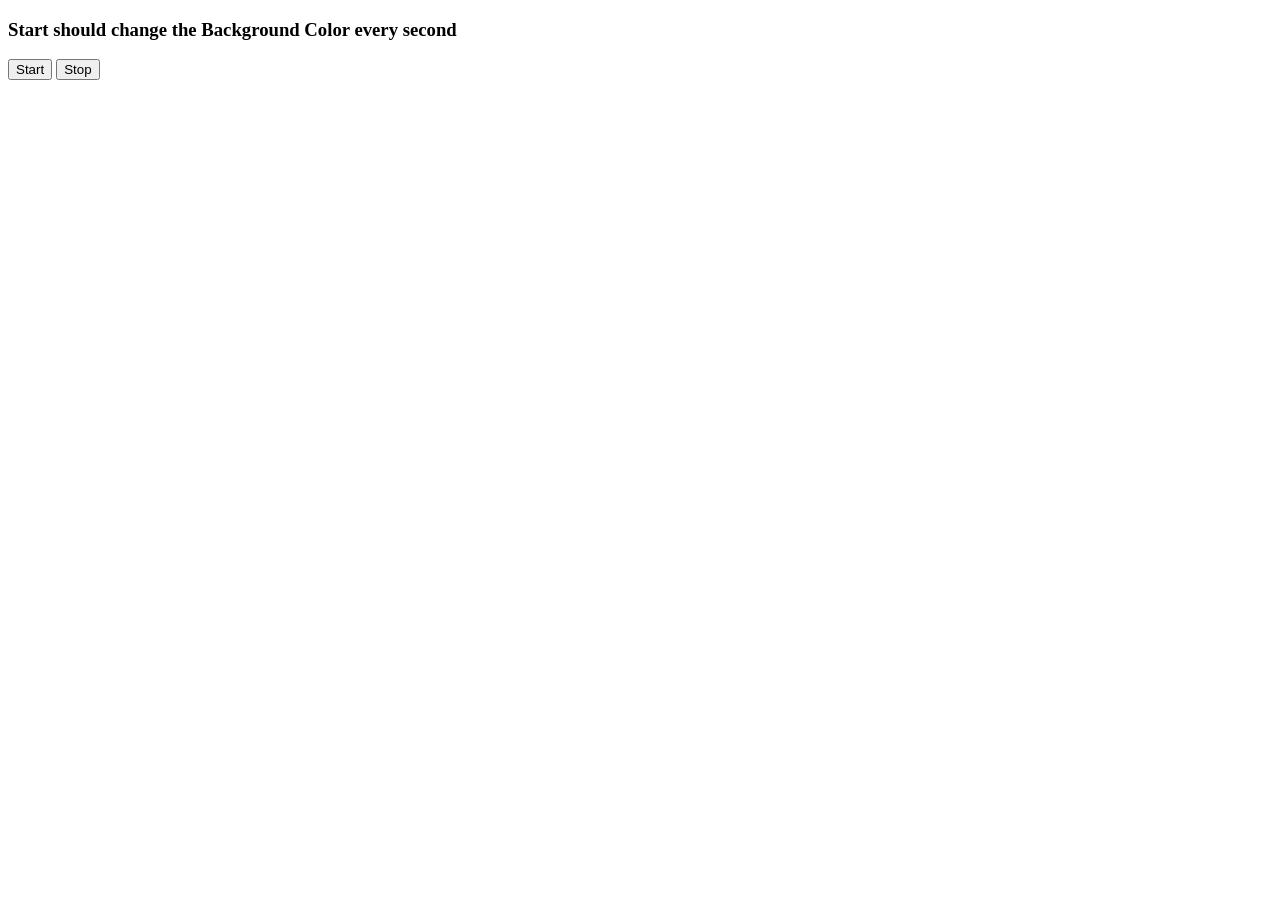
<file: Continue-Color/index.html>
<!DOCTYPE html>
<html lang="en">
<head>
    <meta charset="UTF-8">
    <meta name="viewport" content="width=device-width, initial-scale=1.0">
    <title>Document</title>
</head>
<body>
        <h3>Start should change the Background Color every second</h3>
<button id ="start">Start</button>
<button id ="stop">Stop</button>
<script src="app.js"></script>
</body>
</html>
</file>
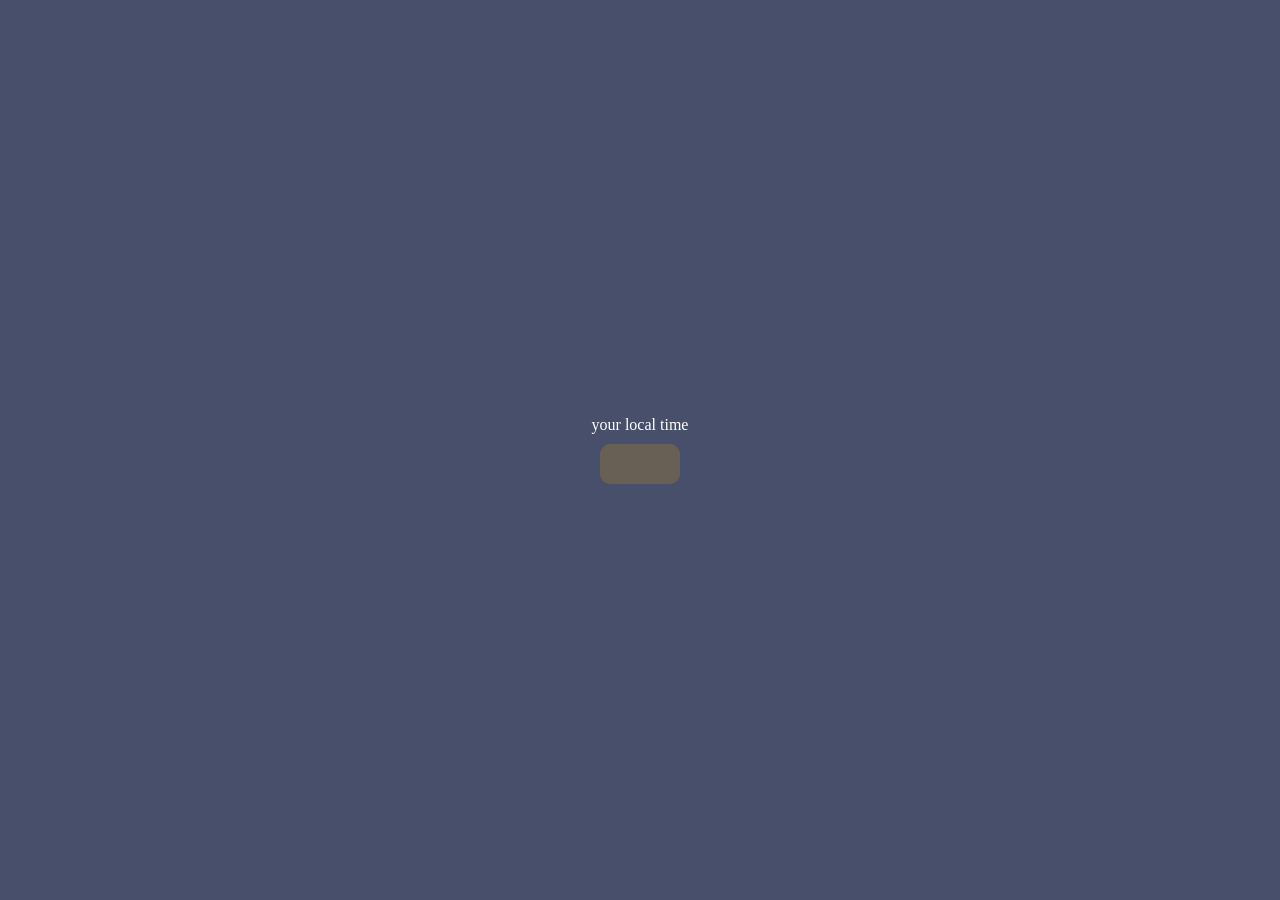
<file: Local-Timer/index.html>
<!DOCTYPE html>
<html lang="en">
<head>
    <meta charset="UTF-8">
    <meta name="viewport" content="width=device-width, initial-scale=1.0">
    <title>Document</title>
</head>

<style>
    body{
    background-color: rgb(71, 79, 106);
    color: white;
    margin: 0;
    padding: 0;

    }
    .center{
        display: flex;
        justify-content: center;
        align-items: center;flex-direction: column;
        height: 100vh;
    }
    #clock{
        font-size: 50px;
        font-family: 'Courier New', Courier, monospace;
        background-color: rgb(105, 96, 85);
        padding: 20px 40px;
        border-radius: 10px;
        margin-top: 10px;

    }

</style>
<body>
<div class="center">
    <div id="banner"><span>your local time</span></div>
<div id="clock"></div>
</div>


    <script>

const clock = document.querySelector('#clock');

 setInterval(function(){
    let date = new Date();
    // console.log(date.toLocaleTimeString());
    clock.textContent = date.toLocaleTimeString();
 },1000)






    </script>
</body>
</html>
</file>
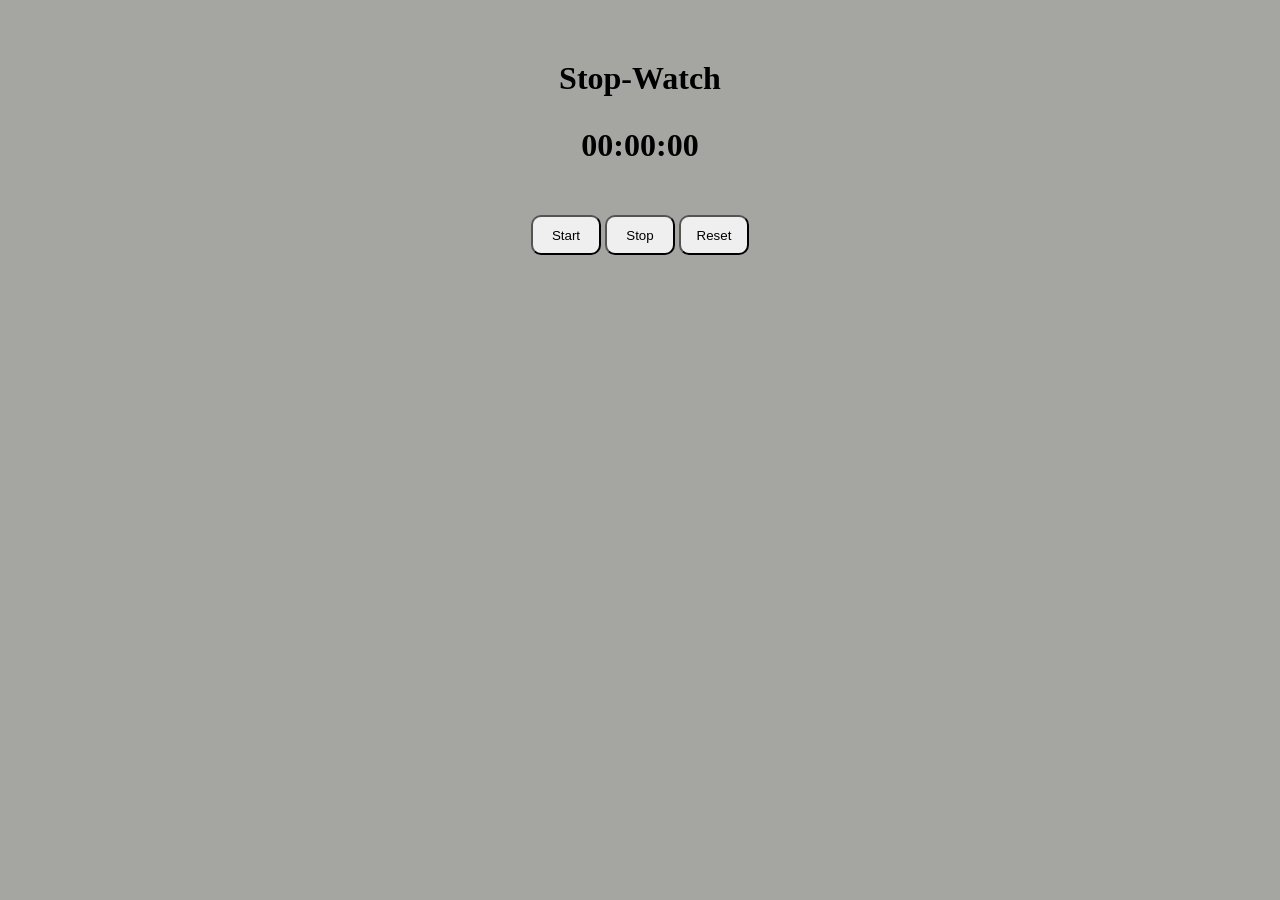
<file: stopwatch/index.html>
<!DOCTYPE html>
<html lang="en">
<head>
    <meta charset="UTF-8">
    <meta name="viewport" content="width=device-width, initial-scale=1.0">
    <title>Document</title>
</head>
<style>
    body{
        text-align: center;
        background-color: rgb(165, 165, 162);
    }
    *{
        margin-top: 30px;
    }
    button{
        height: 40px;
        width: 70px;
        border-radius: 10px;
        cursor: pointer;
    }
</style>
<body>
    <h1>Stop-Watch</h1>
    <h1 class="time">00:00:00</h1>
    <button class="start">Start</button>
    <button class="stop">Stop</button>
    <button class="reset">Reset</button>
</body>


<script>
 
 let time = document.querySelector(".time")
 let startBtn = document.querySelector(".start")
 let stopBtn = document.querySelector(".stop")
 let resetBtn = document.querySelector(".reset")

 let hour = 0;
 let minute = 0;
 let second = 0;
 let intervel;



//  function update(){
//     let h = hour<10 ? "0"+hour : hour
//     let m = minute<10 ? "0"+minute : minute
//     let s = second<10 ? "0"+second : second
//     time.innerText = h+":"+m +":" +s
//  }
//  startBtn.addEventListener("click",()=>{
//      clearInterval(intervel)
//       intervel=setInterval(()=>{
//         second++;
//         console.log("updating");
//     if(second===60){
//         second=0;
//         minute++
//     }if(
//         minute===60
//     ){
//         minute=0;
//         hour++}
//     update();
//     },1000)
// })
// stopBtn.addEventListener("click",()=>{
//     clearInterval(intervel)})
// resetBtn.addEventListener("click",()=>{
//     clearInterval(intervel)
//     hour = 0;
//     minute = 0;
//     second = 0;
//     update()
// })
//----------------------try again--------------------------------

function update(){
let h = hour<10 ? "0"+hour : hour
let m = minute<10 ? "0"+minute : minute
let s = second<10 ? "0"+second : second
time.innerText = h+":"+m+":"+s
}

startBtn.addEventListener("click",()=>{
    clearInterval(intervel);
    
    intervel = setInterval(()=>{
        second++;
        console.log("All Done");
        if(second===60){
            second=0;
            minute++
        }if(minute===60){
            minute=0;
            hour++;
        }update();
    },1000)
})

stopBtn.addEventListener("click",()=>{
    clearInterval(intervel)
})

resetBtn.addEventListener("click",()=>{
    clearInterval(intervel)
    hour=0;
    minute=0;
    second=0;
    update();
})


</script>
</html>
</file>
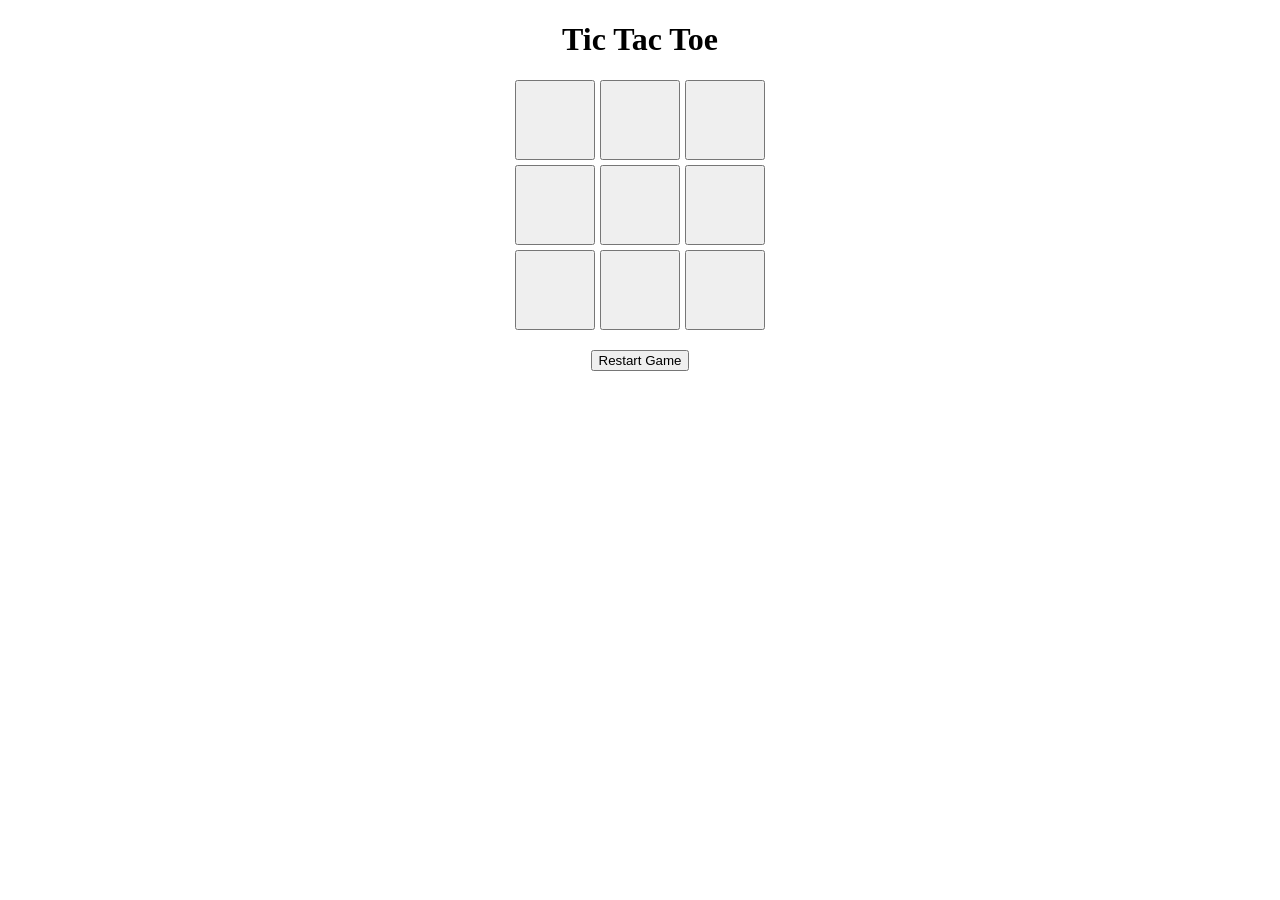
<file: tic-tac-toe/index.html>
<!DOCTYPE html>
<html lang="en">
<head>
    <meta charset="UTF-8">
    <meta name="viewport" content="width=device-width, initial-scale=1.0">
    <title>Document</title>
    <link rel="stylesheet" href="style.css">
    <link rel="icon" href="https://img.icons8.com/?size=100&id=lbJCBsemR2JG&format=png&color=000000"
</head>
<body>

    <!-- Game ka title -->
<h1>Tic Tac Toe</h1>

<!-- 9 boxes -->
<div class="board">
  <button class="box"></button>
  <button class="box"></button>
  <button class="box"></button>

  <button class="box"></button>
  <button class="box"></button>
  <button class="box"></button>

  <button class="box"></button>
  <button class="box"></button>
  <button class="box"></button>
</div>

<!-- Result dikhane ke liye -->
<h2 id="msg"></h2>
<!-- Restart button -->
<button id="restart">Restart Game</button>

<!-- JS file connect -->
<script src="app.js"></script>
</body>
</html>
</file>
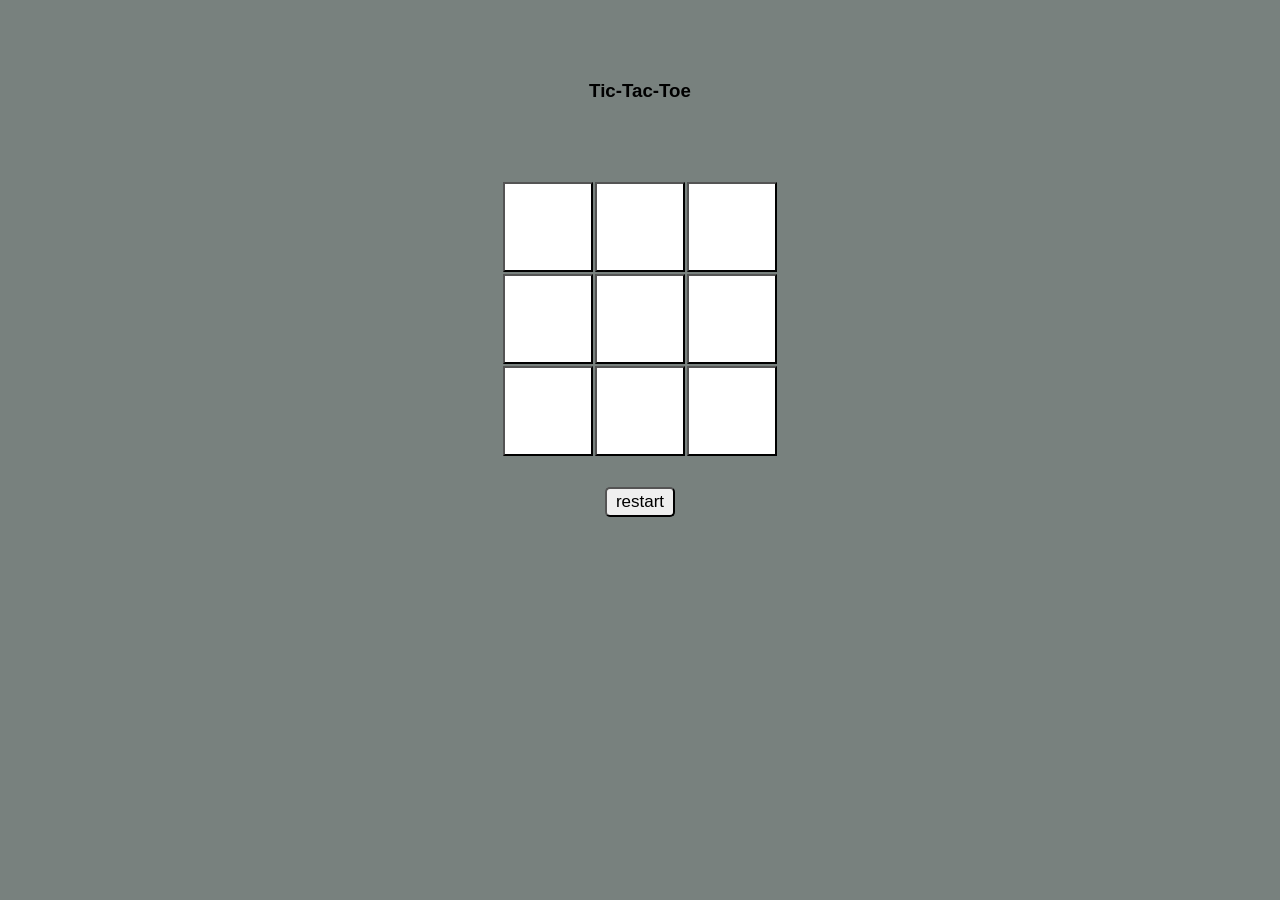
<file: TIC-TAK-TOE/index.html>
<!DOCTYPE html>
<html lang="en">
<head>
    <meta charset="UTF-8">
    <meta name="viewport" content="width=device-width, initial-scale=1.0">
    <title>Tic-Tac-Toe</title>
</head>
<style>
body{
    text-align: center;
    font-family: Verdana, Geneva, Tahoma, sans-serif;
    background-color: rgb(120, 129, 126);
    
}
.container{

    margin-top: 80px;
    display: grid;
    grid-template-columns: repeat(3,90px);
    gap: 2px;
    justify-content: center;
  


}
h3{
    margin-top: 80px;
}
.box{
    height: 90px;
    width: 90px;
    cursor: pointer;
    font-size: 45px;
    background-color: white;
   
}
.reset{
    border-radius:5px;
    cursor: pointer;
    height: 30px;
    width: 70px;
    font-size: 17px;
    margin-top: 15px;
}

</style>
<body>

    <h3>Tic-Tac-Toe</h3>

    <div class="container">
        <button class="box"></button>
        <button class="box"></button>
        <button class="box"></button>
        <button class="box"></button>
        <button class="box"></button>
        <button class="box"></button>
        <button class="box"></button>
        <button class="box"></button>
        <button class="box"></button>
    </div>

    <div class="msg">
        <p></p>
    </div>
    <button class="reset">restart</button>
    


    <script>



   let boxes = document.querySelectorAll(".box")
   let msg = document.querySelector(".msg")
   let reset = document.querySelector(".reset")

   let turnO = true;
   let count = 0;


  
   for(let box of boxes){
    box.addEventListener('click',()=>{
          count++;
        if(turnO){
            box.innerText = 'O'
            turnO = false;
        }else{
            box.innerText = 'X'
            turnO = true;
        }box.disabled = true;
      
    let cWinner =  checkWinner()
if(count===9&&!cWinner){
    draw();
}

    })
   }


   function draw(){
    msg.innerText = "Draw 🙌"
   }

   let winPatterns = [

          [0, 1, 2],
  [0, 3, 6],
  [0, 4, 8],
  [1, 4, 7],
  [2, 5, 8],
  [2, 4, 6],
  [3, 4, 5],
  [6, 7, 8],
   ]


   function checkWinner(){
    for(let pattern of winPatterns){
        let a = boxes[pattern[0]].innerText
        let b = boxes[pattern[1]].innerText
        let c = boxes[pattern[2]].innerText

        if(a!==''&&b!==""&&c!==''){
            if(a===b&&b===c){
                winner(a)
              
                // return true;
            } 
          
                
        }


    }
   }

   function winner(a){
    msg.innerText = `Congratulation Winner is ${a} 🎉`
 disabled();

   }


   function disabled(){
    for(let box of boxes)
   {
    box.disabled = true;
   }
   }


   function restart(){
    for(let box of boxes){
        box.innerText = '';
        turnO = 0 ;
        enabled()
    }
   }

   reset.addEventListener('click',()=>{
    restart()
   })


   function enabled(){
    for(let box of boxes){
        box.disabled = false;
        msg.innerText = '';
    }
   }

   console.log("Coding is Completed😭");
   

    </script>
</body>
</html>
</file>
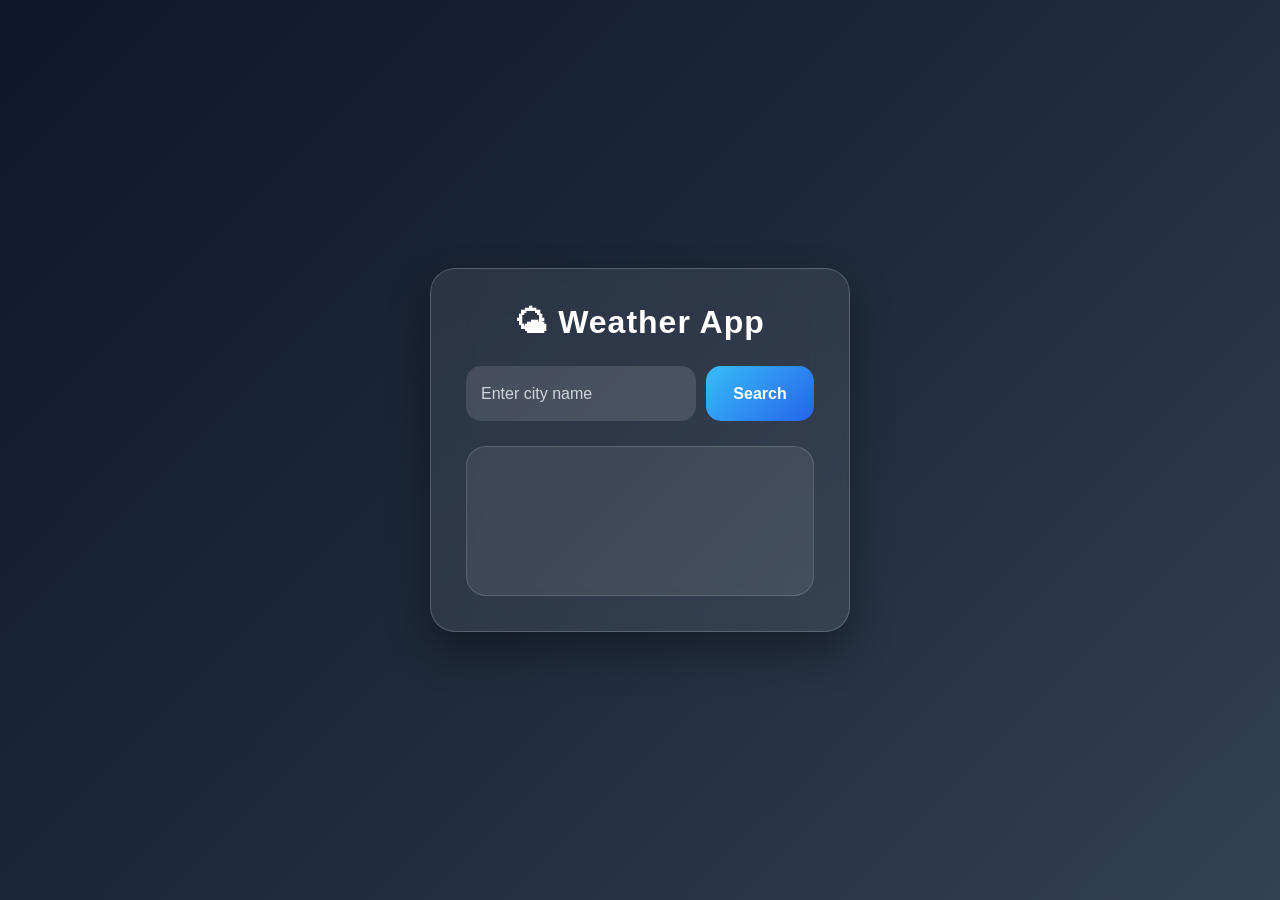
<file: Weather/index.html>
<!DOCTYPE html>
<html lang="en">

<head>
    <meta charset="UTF-8">
    <meta name="viewport" content="width=device-width, initial-scale=1.0">
    <title>Document</title>
</head>
<style>
    * {
        margin: 0;
        padding: 0;
        box-sizing: border-box;
        font-family: 'Segoe UI', sans-serif;
    }

    body {
        min-height: 100vh;
        display: flex;
        justify-content: center;
        align-items: center;

        background:
            linear-gradient(135deg,
                #0f172a,
                #1e293b,
                #334155);
    }

    .container {

        width: 420px;

        padding: 35px;

        border-radius: 25px;

        backdrop-filter: blur(20px);

        background: rgba(255, 255, 255, 0.08);

        border: 1px solid rgba(255, 255, 255, 0.2);

        box-shadow:
            0 20px 40px rgba(0, 0, 0, 0.35);

        color: white;
    }

    .container h1 {

        text-align: center;

        margin-bottom: 25px;

        font-size: 32px;

        font-weight: 700;

        letter-spacing: 1px;
    }

    .search-box {

        display: flex;

        gap: 10px;
    }

    .cityInput {

        flex: 1;

        height: 55px;

        border: none;

        outline: none;

        border-radius: 15px;

        padding: 0 15px;

        font-size: 16px;

        background: rgba(255, 255, 255, 0.12);

        color: white;
    }

    .cityInput::placeholder {

        color: #d1d5db;
    }

    .searchBtn {

        width: 110px;

        border: none;

        border-radius: 15px;

        cursor: pointer;

        font-size: 16px;

        font-weight: 600;

        background:
            linear-gradient(135deg,
                #38bdf8,
                #2563eb);

        color: white;

        transition: .3s;
    }

    .searchBtn:hover {

        transform: translateY(-3px);
    }

    .weatherResult {

        margin-top: 25px;

        padding: 25px;

        border-radius: 20px;

        background:
            rgba(255, 255, 255, 0.08);

        border:
            1px solid rgba(255, 255, 255, 0.15);

        text-align: center;

        min-height: 150px;
    }

    .weatherResult h2 {

        font-size: 32px;

        margin-bottom: 15px;
    }

    .weatherResult p {

        margin: 12px 0;

        font-size: 18px;

        color: #e5e7eb;
    }
</style>

<body>

    <div class="container">

        <h1>🌤 Weather App</h1>

        <div class="search-box">
            <input type="text" class="cityInput" placeholder="Enter city name">
            <button class="searchBtn">Search</button>
        </div>

        <div class="weatherResult"></div>


        <script>


            // const cityInput = document.querySelector(".cityInput");
            // const searchBtn = document.querySelector(".searchBtn");
            // const weatherResult = document.querySelector(".weatherResult");
            // const API_KEY = "5938fe4c5a0472de7053348a9e431903";
            // searchBtn.addEventListener("click", () => {
            //     const city = cityInput.value;
            //     if(city === ""){
            //         weatherResult.innerHTML = "Please enter city";
            //         return; }
            //     getWeather(city);});
            // async function getWeather(city){
            //     try{
            //         const url =
            //         `https://api.openweathermap.org/data/2.5/weather?q=${city}&appid=${API_KEY}&units=metric`;
            //         // API request bhej raha hai
            //         const response = await fetch(url);
            //         // JSON me convert kar raha hai
            //         const data = await response.json();
            //         console.log(data);
            //         // Agar city galat hai ya koi aur error hai
            //         if(data.cod != 200){
            //             weatherResult.innerHTML = data.message;
            //             return;}
            //         // Temperature
            //         const temp = data.main.temp;
            //         // Weather condition
            //         const condition = data.weather[0].main;
            //         // Humidity
            //         const humidity = data.main.humidity;
            //         // Wind speed
            //         const wind = data.wind.speed;
            //         // Result screen par show karna
            //         weatherResult.innerHTML = `
            //             <h2>${data.name}</h2>
            //             <p>🌡️ Temperature: ${temp} °C</p>
            //             <p>☁️ Condition: ${condition}</p>
            //             <p>💧 Humidity: ${humidity}%</p>
            //             <p>🌬️ Wind Speed: ${wind} m/s</p> `;}
            //     catch(error){
            //         weatherResult.innerHTML = "Something went wrong";
            //         console.log(error);}}




//---------try again------------------------------------------------------


// let input = document.querySelector(".cityInput")
// let btn = document.querySelector(".searchBtn")
// let msg = document.querySelector(".weatherResult")
// btn.addEventListener("click",()=>{
//     let city = input.value
//     if(city==""){
//         msg.innerHTML = "First Enter City"
//        return;}
//       getData(city);})
// const API_KEY = "5938fe4c5a0472de7053348a9e431903"
// async function getData(city) {
//     try{
// const url = `https://api.openweathermap.org/data/2.5/weather?q=${city}&appid=${API_KEY}&units=metric`;
//         let res = await fetch(url)
//         let data = await res.json();
//         console.log(data);
        

//         if(data.cod!==200){
//             msg.innerHTML = data.message;
//             return;
//         }
// let temp = data.main.temp;
// let condition = data.weather[0].main
// let humidity = data.main.humidity;
// let wind = data.wind.speed;
// msg.innerHTML=`
// <h2>${data.name}</h2>
// <p>Temprature : ${temp}</p>
// <p>Condition : ${condition}</p>
// <p>Humidity : ${humidity}</p>
// <p>Wind : ${wind}</p>`  
// }
// catch(error){msg.innerHTML="Something Wrong"}}
       
       

///---------------------------try again----------------------------------------------




       
       </script>

</body>

</html>
</file>
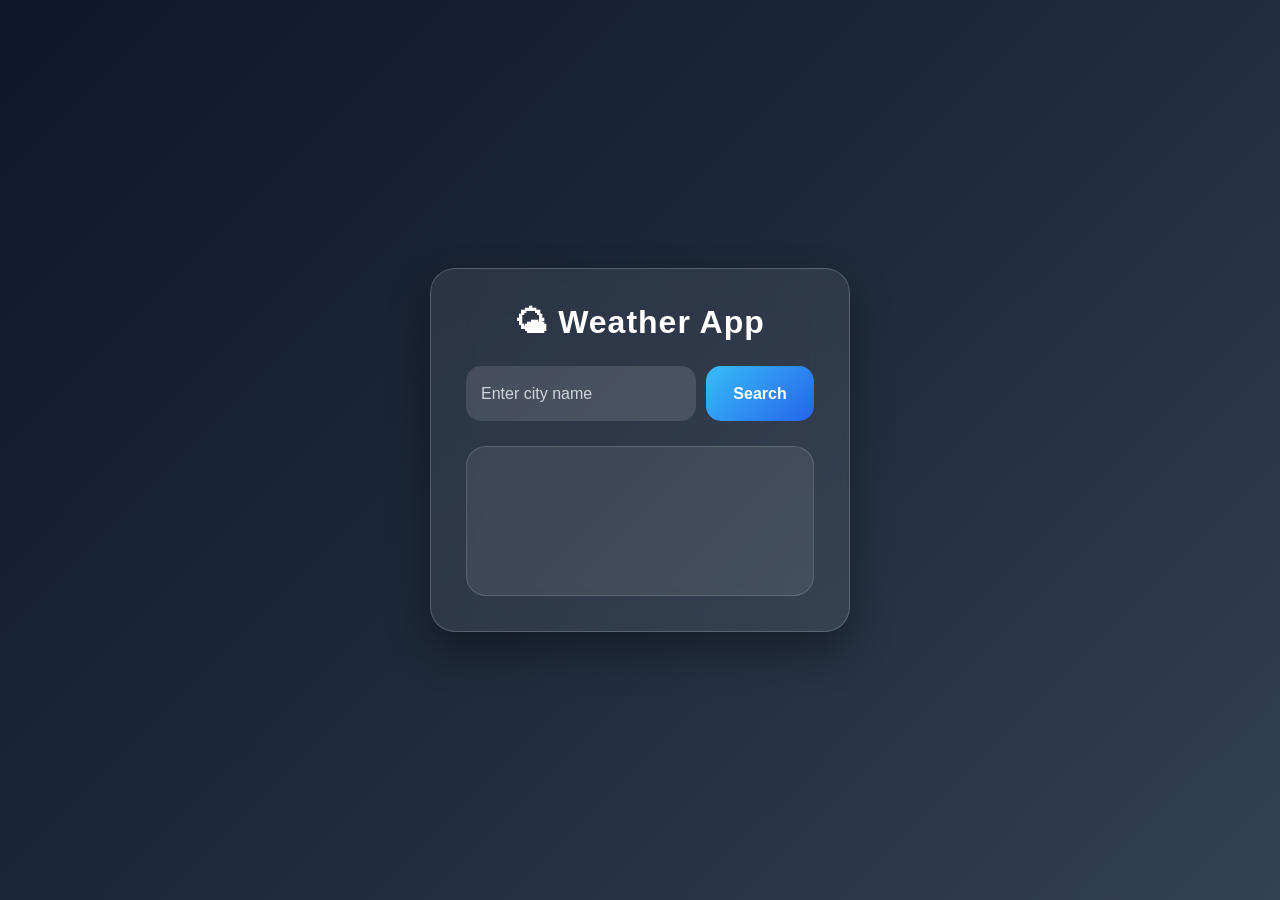
<file: Only-Practice/Weather-again/index.html>
<!DOCTYPE html>
<html lang="en">
<head>
    <meta charset="UTF-8">
    <meta name="viewport" content="width=device-width, initial-scale=1.0">
    <title>Document</title>
    <link rel="stylesheet" href="style.css">
</head>
<body>
      <div class="container">

        <h1>🌤 Weather App</h1>

        <div class="search-box">
            <input type="text" class="input" placeholder="Enter city name">
            <button class="btn">Search</button>
        </div>

        <div class="msg"></div>
    <script src="app.js"></script>
</body>
</html>
</file>
<file: tic-tac-toe/style.css>
/* Body ko center me lane ke liye */
body{
    text-align:center;
}

/* Board ka layout */
.board{
    display:grid;
    grid-template-columns:repeat(3,80px);
    gap:5px;
    justify-content:center;
}

/* Har box ki styling */
.box{
    width:80px;
    height:80px;
    font-size:30px;
}
</file>
<file: Only-Practice/Weather-again/style.css>
* {
        margin: 0;
        padding: 0;
        box-sizing: border-box;
        font-family: 'Segoe UI', sans-serif;
    }

    body {
        min-height: 100vh;
        display: flex;
        justify-content: center;
        align-items: center;

        background:
            linear-gradient(135deg,
                #0f172a,
                #1e293b,
                #334155);
    }

    .container {

        width: 420px;

        padding: 35px;

        border-radius: 25px;

        backdrop-filter: blur(20px);

        background: rgba(255, 255, 255, 0.08);

        border: 1px solid rgba(255, 255, 255, 0.2);

        box-shadow:
            0 20px 40px rgba(0, 0, 0, 0.35);

        color: white;
    }

    .container h1 {

        text-align: center;

        margin-bottom: 25px;

        font-size: 32px;

        font-weight: 700;

        letter-spacing: 1px;
    }

    .search-box {

        display: flex;

        gap: 10px;
    }

    .input {

        flex: 1;

        height: 55px;

        border: none;

        outline: none;

        border-radius: 15px;

        padding: 0 15px;

        font-size: 16px;

        background: rgba(255, 255, 255, 0.12);

        color: white;
    }

    .input::placeholder {

        color: #d1d5db;
    }

    .btn {

        width: 110px;

        border: none;

        border-radius: 15px;

        cursor: pointer;

        font-size: 16px;

        font-weight: 600;

        background:
            linear-gradient(135deg,
                #38bdf8,
                #2563eb);

        color: white;

        transition: .3s;
    }

    .btn:hover {

        transform: translateY(-3px);
    }

    .msg {

        margin-top: 25px;

        padding: 25px;

        border-radius: 20px;

        background:
            rgba(255, 255, 255, 0.08);

        border:
            1px solid rgba(255, 255, 255, 0.15);

        text-align: center;

        min-height: 150px;
    }

    .msg h2 {

        font-size: 32px;

        margin-bottom: 15px;
    }

    .msg p {

        margin: 12px 0;

        font-size: 18px;

        color: #e5e7eb;
    }
</file>
